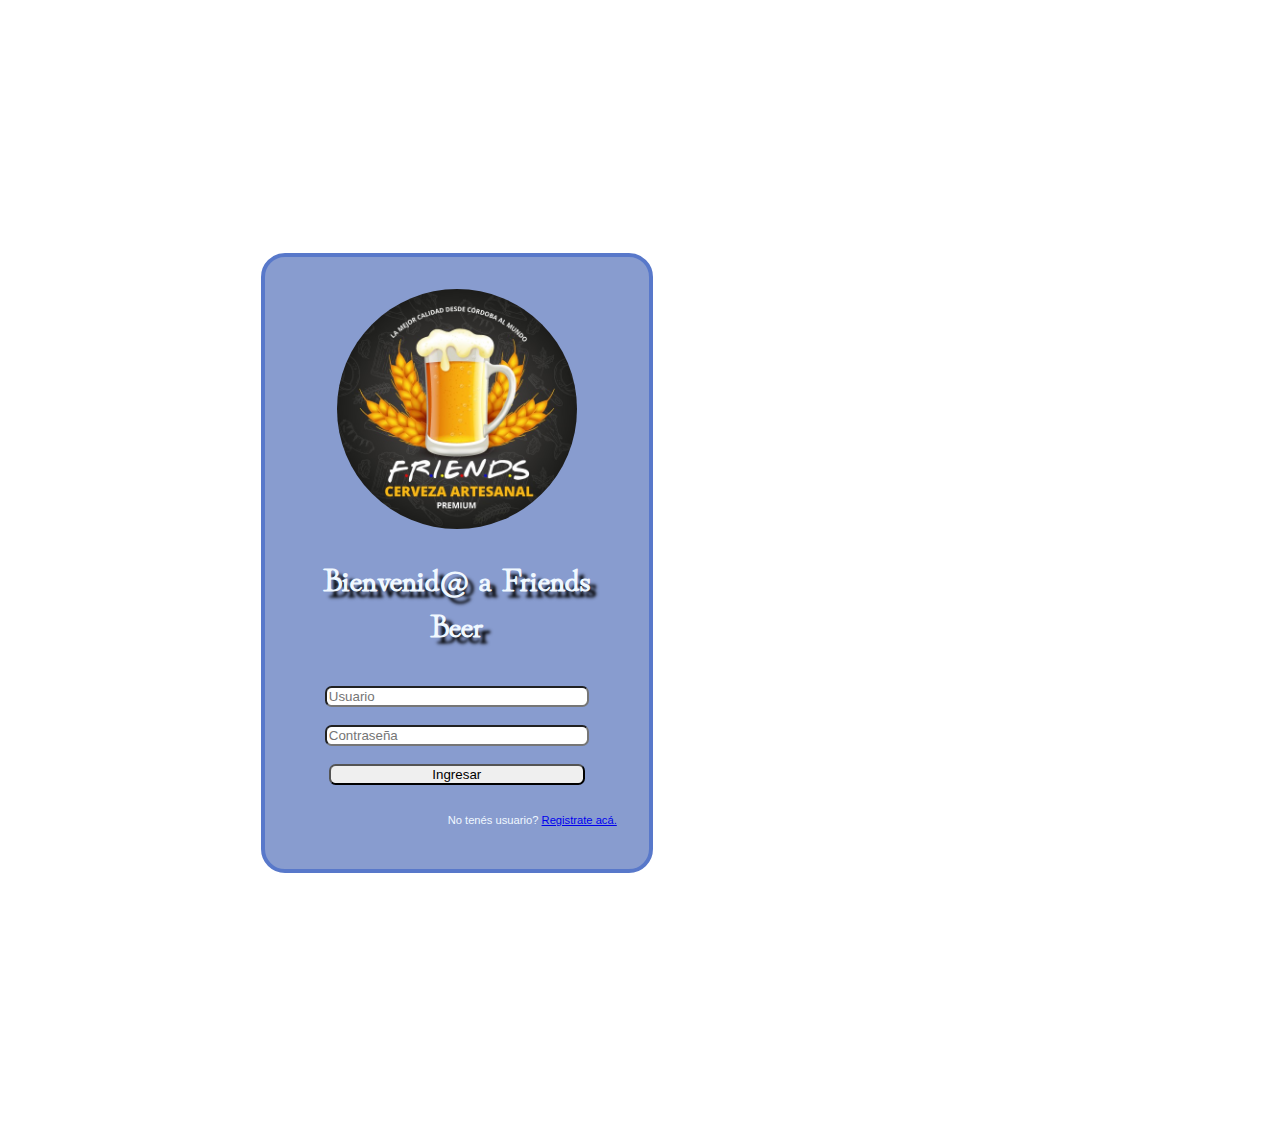
<file: Actividad 2 - Cerveza Friends/index.html>
<!DOCTYPE html>
<html lang="es">
  <head>
    <meta http-equiv="Content-Type" content="text/html; charset=UTF-8" />
    <link rel="stylesheet" href="css/styles.css" />
    <link rel="preconnect" href="https://fonts.googleapis.com" />
    <link rel="preconnect" href="https://fonts.gstatic.com" crossorigin />
    <link
      href="https://fonts.googleapis.com/css2?family=Hina+Mincho&display=swap"
      rel="stylesheet"
    />
    <title>Friends Beer</title>
  </head>
  <body>
    <div class="cajaLoguin">
      <img src="imagenes/logo.jpeg" alt="logo" class="logocirc" />
      <h1>Bienvenid@ a Friends Beer</h1>
      <br />
      <form>
        <input type="text" class="logueo" placeholder="Usuario" />
        <br />
        <br />
        <input type="password" class="logueo" placeholder="Contraseña" />
        <br />
        <br />
        <input
          type="submit"
          class="btnIngreso"
          name="btnIngreso"
          value="Ingresar"
        />
        <br />
        <br />
        <p class="registro">
          No tenés usuario?
          <a href="registro.html">Registrate acá.</a>
        </p>
      </form>
    </div>
  </body>
</html>
</file>
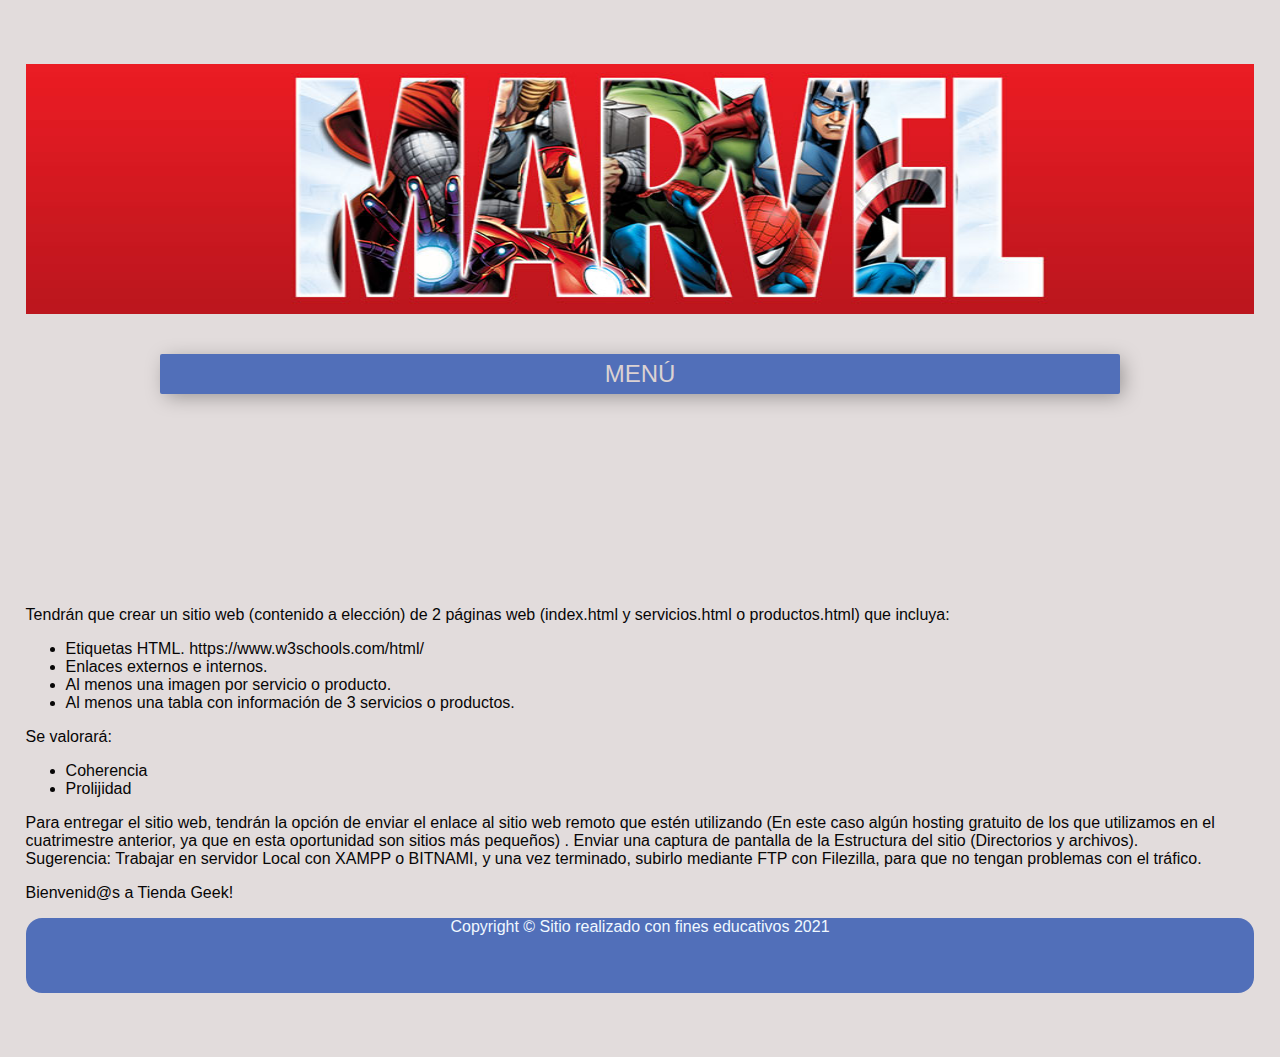
<file: Actividad - MarvelTime/Sobrenosotros.html>
<!DOCTYPE html>
<html lang="es">

<head>
    <meta charset="UTF-8">
    <meta http-equiv="X-UA-Compatible" content="IE=edge">
    <meta name="viewport" content="width=device-width, initial-scale=1.0">
    <link rel="icon" type="image/png" href="images/icons/avengers1.png" />
    <link rel="stylesheet" href="css/estilos.css">
    <title>Universo Marvel</title>
</head>

<body>
    <header class="encabezado">
        <img src="images/banner.jpeg" alt="Banner con el Logo de Marvel" />
    </header>

    <!--Menú del sitio-->
    <nav>
        <h2>Menú</h2>
        <input id="toggle" type="checkbox" checked>
        <ul>
            <li><a href="index.html">Principal</a></li>
            <li><a href="productos.html">Productos</a></li>
            <li><a href="Sobrenosotros.html">Contacto</a></li>
        </ul>
    </nav>


    <br>
    <br>
    <p>
        Tendrán que crear un sitio web (contenido a elección) de 2 páginas web (index.html y servicios.html o
        productos.html) que incluya:
    </p>
    <p>
    <ul>
        <li>Etiquetas HTML. https://www.w3schools.com/html/</li>
        <li>Enlaces externos e internos.</li>
        <li>Al menos una imagen por servicio o producto.</li>
        <li>Al menos una tabla con información de 3 servicios o productos.</li>
    </ul>

    Se valorará:
    </p>
    <p>
    <ul>
        <li>Coherencia</li>
        <li>Prolijidad</li>

    </ul>
    </p>
    <p>
        Para entregar el sitio web, tendrán la opción de enviar el enlace al sitio web remoto que estén utilizando (En
        este caso algún hosting gratuito de los que utilizamos en el cuatrimestre anterior, ya que en esta oportunidad
        son sitios más pequeños) . Enviar una captura de pantalla de la Estructura del sitio (Directorios y archivos).
        <br>
        Sugerencia: Trabajar en servidor Local con XAMPP o BITNAMI, y una vez terminado, subirlo mediante FTP con
        Filezilla, para que no tengan problemas con el tráfico.
    </p>

    <p>
        Bienvenid@s a Tienda Geek!
    </p>

    <footer>
        <p>Copyright &copy; Sitio realizado con fines educativos 2021</p>
    </footer>

</body>

</html>
</file>
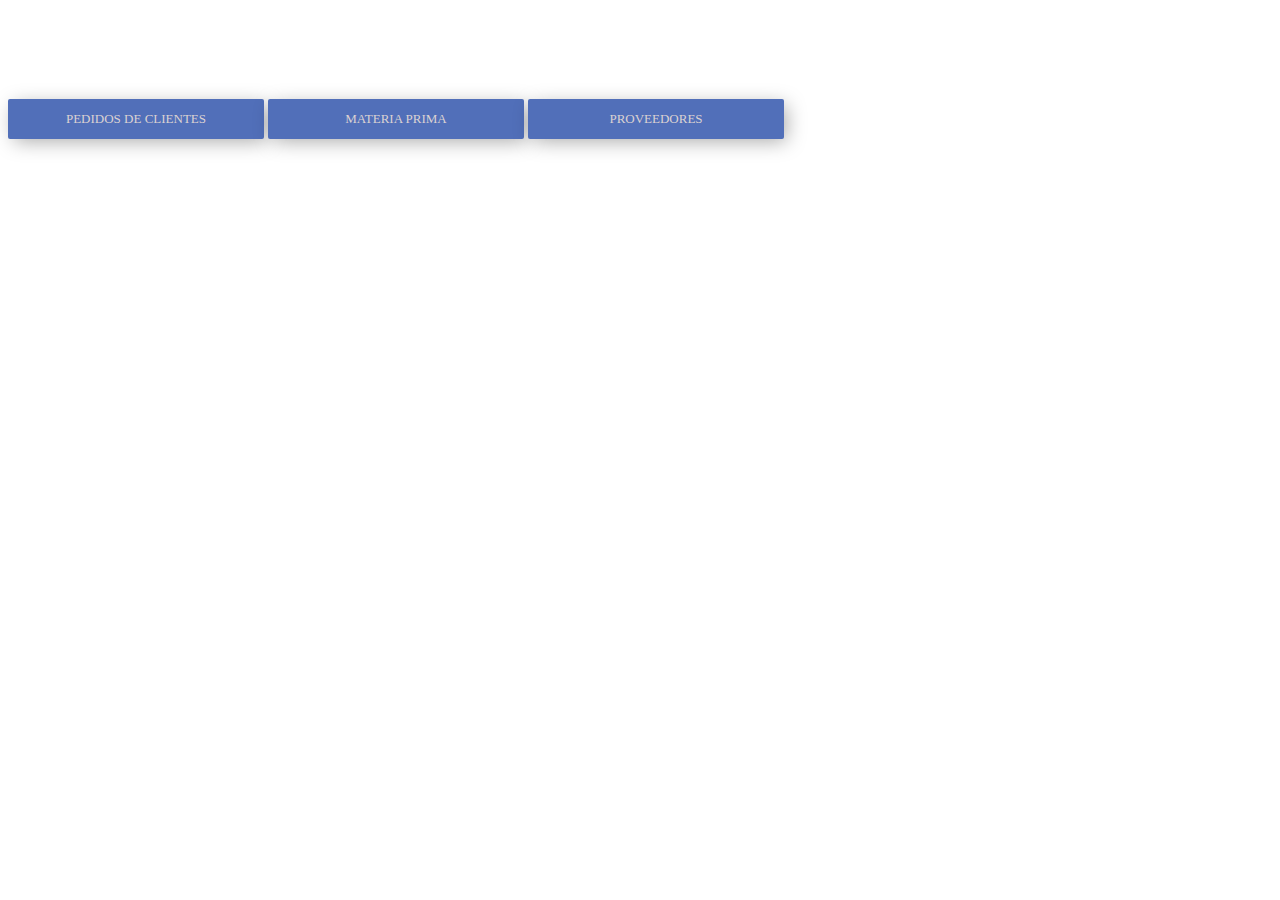
<file: Actividad 2 - Cerveza Friends/menu.html>
<!DOCTYPE html>
<html lang="es">
  <head>
    <meta http-equiv="Content-Type" content="text/html; charset=UTF-8" />
    <link rel="stylesheet" href="css/styles.css" />
    <link rel="preconnect" href="https://fonts.googleapis.com" />
    <link rel="preconnect" href="https://fonts.gstatic.com" crossorigin />
    <link
      href="https://fonts.googleapis.com/css2?family=Hina+Mincho&display=swap"
      rel="stylesheet"
    />
    <title>Friends Beer</title>
  </head>
  <body>
    <!-- Menu de navegacion -->
    <nav>
      <div class="menu">
        <h2>Pedidos de Clientes</h2>
        <input id="toggle" class="inpMenu" type="checkbox" checked />
        <ul>
          <li><a href="index.jsp">Nuevo Pedido</a></li>
          <li><a href="login.jsp">Consulta de pedidos</a></li>
          <li><a href="Sobrenosotros.jsp">Contacto</a></li>
        </ul>
      </div>
      <div class="menu">
        <h2>Materia Prima</h2>
        <input id="toggle" class="inpMenu" type="checkbox" checked />
        <ul>
          <li><a href="index.jsp">Consulta de Stock</a></li>
          <li><a href="login.jsp">Modificar Stock</a></li>
        </ul>
      </div>
      <div class="menu">
        <h2>Proveedores</h2>
        <input id="toggle" class="inpMenu" type="checkbox" checked />
        <ul>
          <li><a href="index.jsp">Pedidos a proveedores</a></li>
          <li><a href="login.jsp">Consulta de pedidos</a></li>
          <li><a href="Sobrenosotros.jsp">Consulta de Proveedores</a></li>
        </ul>
      </div>
    </nav>
  </body>
</html>
</file>
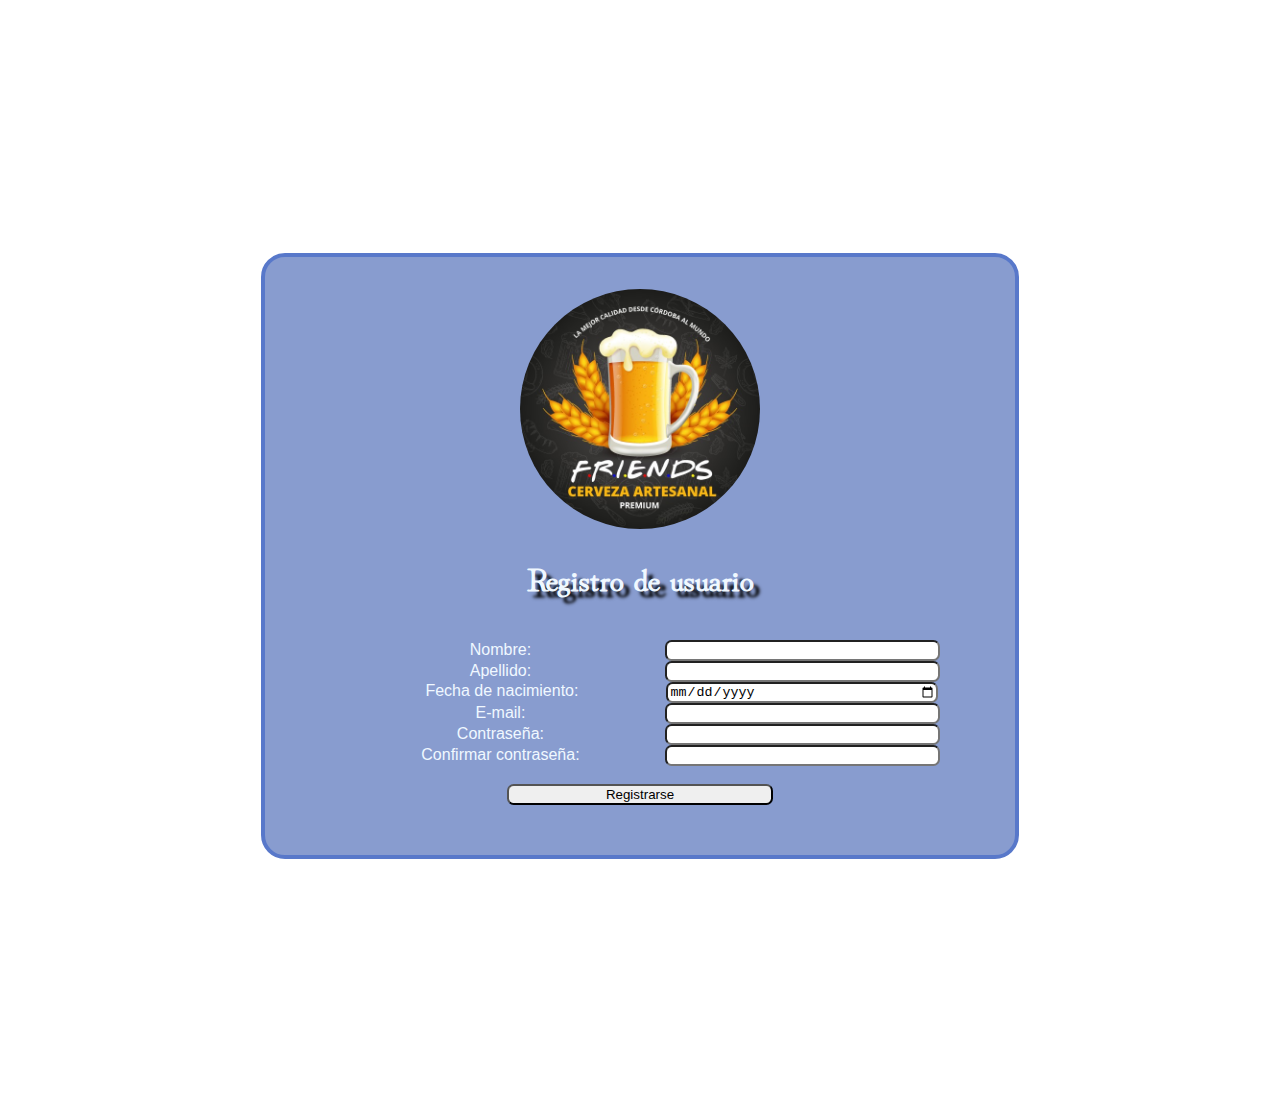
<file: Actividad 2 - Cerveza Friends/registro.html>
<!DOCTYPE html>
<html lang="en">
  <head>
    <meta http-equiv="Content-Type" content="text/html; charset=UTF-8" />
    <link rel="stylesheet" href="css/styles.css" />
    <link rel="preconnect" href="https://fonts.googleapis.com" />
    <link rel="preconnect" href="https://fonts.gstatic.com" crossorigin />
    <link
      href="https://fonts.googleapis.com/css2?family=Hina+Mincho&display=swap"
      rel="stylesheet"
    />
    <title>Nuevo usuario</title>
  </head>
  <body>
    
    <div class="cajaRegistro">
      <img src="imagenes/logo.jpeg" alt="logo" class="logocirc">
      <h1>Registro de usuario</h1>
      <br />
      <form>
        <label for="nombre" class="labelForm">Nombre:</label>
        <input type="text" id="nombre" class="logueo" />

        <br />
        <label for="apellido" class="labelForm">Apellido:</label>
        <input type="text" class="logueo" id="apellido" />

        <br />
        <label for="fechaNac" class="labelForm">Fecha de nacimiento:</label>
        <input type="date" class="logueo" id="fechaNac" />

        <br />
        <label for="email" class="labelForm">E-mail:</label>
        <input type="email" class="logueo" id="email" />

        <br />
        <label for="contra" class="labelForm">Contraseña:</label>
        <input type="password" class="logueo" id="contra" />

        <br />
        <label for="contraRepe" class="labelForm">Confirmar contraseña:</label>
        <input type="password" class="logueo" id="contraRepe" />

        <br />
        <br />

        <input
          type="submit"
          class="btnIngreso"
          name="btnIngreso"
          value="Registrarse"
        />

        <br />
        <br />
      </form>
    </div>
  </body>
</html>
</file>
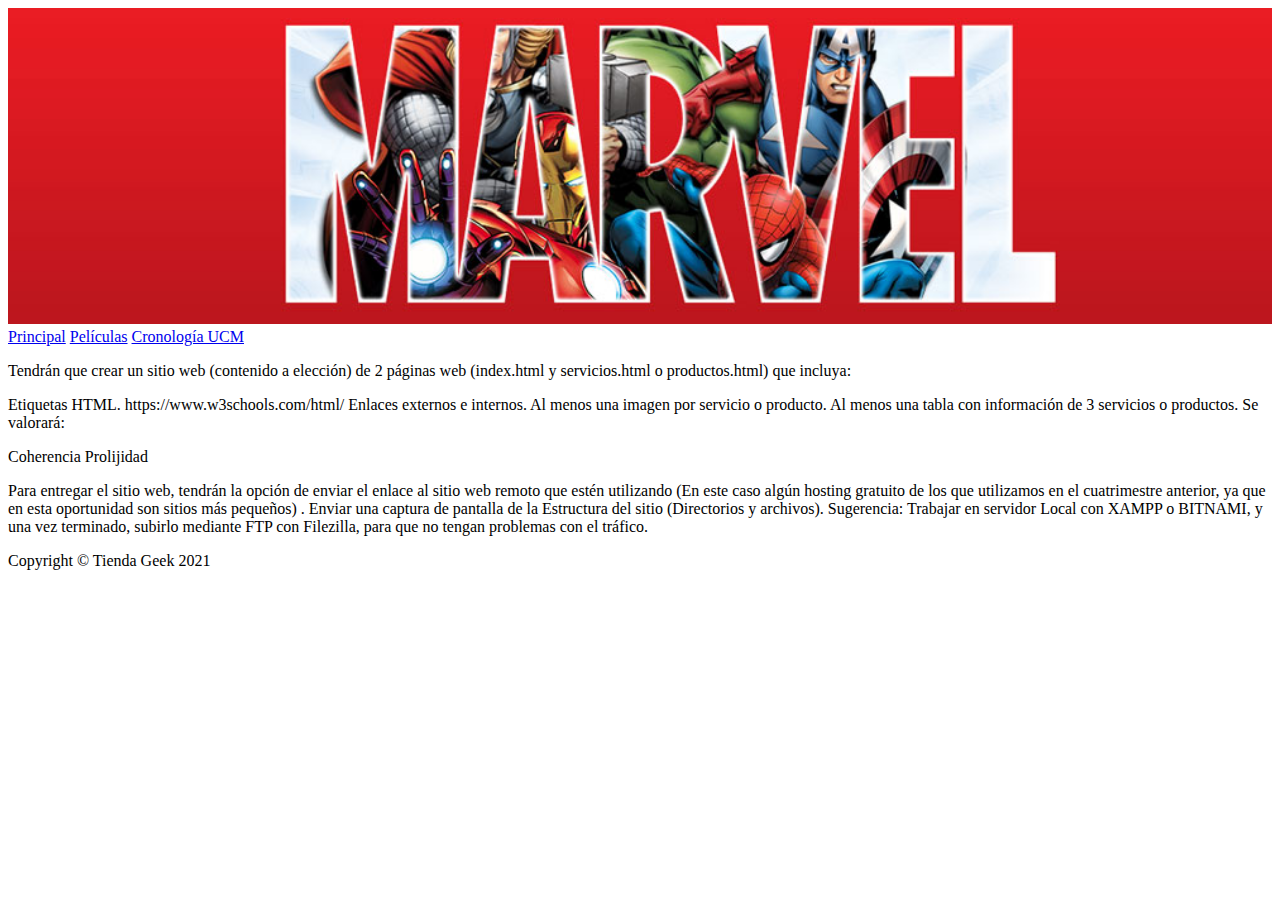
<file: Actividad 2/peliculas.html>
<!DOCTYPE html>
<html lang="es">

<head>
    <meta charset="UTF-8">
    <meta http-equiv="X-UA-Compatible" content="IE=edge">
    <meta name="viewport" content="width=device-width, initial-scale=1.0">
    <link rel="icon" type="image/png" href="images/icons/avengers1.png" />
    <title>Universo Marvel</title>
</head>

<body>
    <header>
        <img src="images/banner.jpeg" width="100%" />
    </header>

     <!--Menú del sitio-->
    <nav>
        <a href="index.html">Principal</a>
        <a href="peliculas.html">Películas</a>
        <a href="cronologiaucm.html">Cronología UCM</a>
    </nav>


    <p>
        Tendrán que crear un sitio web (contenido a elección) de 2 páginas web (index.html y servicios.html o
        productos.html) que incluya:
    </p>
    <p>
        Etiquetas HTML. https://www.w3schools.com/html/
        Enlaces externos e internos.
        Al menos una imagen por servicio o producto.
        Al menos una tabla con información de 3 servicios o productos.
        Se valorará:
    </p>
    <p>
        Coherencia
        Prolijidad
    </p>
    <p>
        Para entregar el sitio web, tendrán la opción de enviar el enlace al sitio web remoto que estén utilizando (En
        este caso algún hosting gratuito de los que utilizamos en el cuatrimestre anterior, ya que en esta oportunidad
        son sitios más pequeños) . Enviar una captura de pantalla de la Estructura del sitio (Directorios y archivos).

        Sugerencia: Trabajar en servidor Local con XAMPP o BITNAMI, y una vez terminado, subirlo mediante FTP con
        Filezilla, para que no tengan problemas con el tráfico.
    </p>

    <footer>
        <p>Copyright &copy; Tienda Geek 2021</p>
    </footer>

</body>

</html>
</file>
<file: Actividad 2 - Cerveza Friends/css/styles.css>
h1 {
  font-family: "Hina Mincho", serif;
  font-size: 2em;
  font-weight: bold;
  text-shadow: 0.2em 0.2em 0.1em #000;
  text-align: center;
}

.registro {
  font-size: 0.7em;
  text-align: right;
}

.logocirc {
  border-radius: 50%;
  width: 15em;
}

/*---------------------Menú------------------------*/

/*
.contenedor{

display: flex;
flex-direction: row;
justify-content: flex-start;
align-items: flex-start

}
*/
.menu {
  margin: auto;
  margin-top: 5em;
  position: relative;
  display: inline-block;
  width: 20vw;
  min-width: 70px;
  height: 100px;
}

.menu h2 {
  border-radius: 2px;
  position: relative;
  background: #516fb9;
  height: 40px;
  text-transform: uppercase;
  color: #dbd2d2; /*valor previo: ivory*/
  font-size: small;
  font-weight: 200;
  display: flex;
  flex: 1;
  justify-content: center;
  align-items: center;
  box-shadow: 4px 4px 20px -2px rgba(0, 0, 0, 0.35);
  transition: all 0.4s;
}

.menu:hover h2 {
  transform: translateY(-2px);
  box-shadow: 2px 2px 5px -1px rgba(0, 0, 0, 0.35);
}

.menu:hover:active h2 {
  transform: translateY(10px);
  box-shadow: 0px -1px 2px 0px rgba(0, 0, 0, 0.35);
}

.inpMenu {
  position: absolute;
  left: 0;
  top: 0;
  width: 100%;
  z-index: 1;
  opacity: 0;
  cursor: pointer;
  height: 40px;
}

#toggle:checked ~ ul {
  height: 0%;
}

.menu ul {
  position: relative;
  float: left;
  padding-left: 0;
  padding-top: 0;
  margin-top: 0;
  list-style: none;
  overflow: hidden;
  text-align: right;
  margin-bottom: 22px;
  text-align: center;
  transition: all 0.4s ease-out;
  height: 100%;
}
.menu ul li {
  border-radius: 4px;
  position: relative;
  display: inline-block;
  margin-left: 35px;
  line-height: 1.5;
  width: 100%;
  margin: 0;
  margin-bottom: 5px;
  background: #889ccf;
  transition: background 3s;
  box-shadow: 2px 2px 10px -2px rgba(0, 0, 0, 0.35);
}

.menu ul li:hover {
  background: #9888cf;
  transition: background 0.45s;
}

.menu ul a {
  display: block;
  color: ivory;
  text-transform: lowercase;
  font-size: 20px;
  font-weight: 200;
  text-decoration: none;
  transition: color 0.3s;
}

.salir {
  float: right;
}

/*---------------------Fin de menú------------------------*/

/*-------------------  Formulario de logueo  --------------------------*/
.cajaLoguin {
  border: 0.3em solid #5878ca;
  background-color: #889ccf;
  color: aliceblue;
  padding: 2em;
  margin: 20% 20% 20% 20%;
  border-radius: 1.5em;
  font-family: arial, helvetica, roboto, "new times roman", lato;
  text-align: center;
  max-width: 20em;
}

.cajaLoguin h1 {
  font-family: "Hina Mincho", serif;
  font-size: 2em;
  font-weight: bold;
  text-shadow: 0.2em 0.2em 0.1em #000;
}

.cajaLoguin input {
  border-radius: 0.5em;
}

.cajaLoguin input,
label {
  display: inline-block;
  width: 80%;
  max-width: 20em;
}

/*---------------------Fin formulario de logueo------------------------*/

/*-------------------  Formulario de registro  --------------------------*/

.cajaRegistro {
  border: 0.3em solid #5878ca;
  background-color: #889ccf;
  color: aliceblue;
  padding: 2em;
  margin: 20% 20% 20% 20%;
  border-radius: 1.5em;
  font-family: arial, helvetica, roboto, "new times roman", lato;
  text-align: center;
  max-width: 200em;
}

.cajaRegistro h1 {
  font-family: "Hina Mincho", serif;
  font-size: 2em;
  font-weight: bold;
  text-shadow: 0.2em 0.2em 0.1em #000;
}

.cajaRegistro input {
  border-radius: 0.5em;
}

.cajaRegistro input,
label {
  display: inline-block;
  width: 80%;
  max-width: 20em;
}

/*---------------------Fin formulario de logueo------------------------*/
</file>
<file: Actividad - MarvelTime/css/estilos.css>
p {
  font-size: 12pt;
  font-family: arial, helvetica, roboto, "new times roman", lato;
  font-weight: normal;
}

h1 {
  font-size: x-large;
  color: #222;
  font-family: verdana, arial;
  text-align: center;
  /*background-color: Teal;*/
}

td {
  font-size: 10pt;
  font-family: verdana, arial;
  text-align: center;
  background-color: 666666;
  border-radius: 1em;
}

body {
  /*background-color: #dfbc96; */
  background-color: #e2dcdc;
  font-family: arial;
  color: rgb(7, 6, 6);
  margin: 5% 2% 5% 2%;
}

/* -------------------------      Imágenes       --------------------- */

img {
  width: 100%;
}

.imgProducto {
  width: 50%;
}

.imgCarrito {
  width: 50%;
}

/* -------------------------      Párrafos        --------------------- */

.parrafo {
  line-height: 1.5; /*interlineado*/
  text-indent: 2em;
}

.textoCarrito {
  line-height: 1.5; /*interlineado*/
  text-align: center;
  font-family: verdana, arial;
  font-size: medium;
}
/* -------------------------      Header        --------------------- */

header {
  text-align: center;
  background-color: #516fb9;
  height: 250px;
  width: 100%;
}

.encabezado {
  display: flex;
  justify-content: space-around;
}
.encabezado {
  border: sienna;
}

/* -------------------------      Pie de página        --------------------- */
footer {
  text-align: center;
  background-color: #516fb9;
  color: aliceblue;
  height: 75px;
  width: 100%;
  border-radius: 1em;
}

.pie {
  display: flex;
  justify-content: space-around;
}
.pie {
  border: #88c0cf;
}
/* -------------------------            Menu          --------------------- */

nav {
  margin: auto;
  margin-top: 40px;
  position: relative;
  width: 75vw;
  min-width: 320px;
  height: 200px;
}

nav h2 {
  border-radius: 2px;
  position: relative;
  background: #516fb9;
  height: 40px;
  text-transform: uppercase;
  color: #dbd2d2; /*valor previo: ivory*/
  font-weight: 200;
  display: flex;
  flex: 1;
  justify-content: center;
  align-items: center;
  box-shadow: 4px 4px 20px -2px rgba(0, 0, 0, 0.35);
  transition: all 0.4s;
}

nav:hover h2 {
  transform: translateY(-2px);
  box-shadow: 2px 2px 5px -1px rgba(0, 0, 0, 0.35);
}
nav:hover:active h2 {
  transform: translateY(10px);
  box-shadow: 0px -1px 2px 0px rgba(0, 0, 0, 0.35);
}

input {
  position: absolute;
  left: 0;
  top: 0;
  width: 100%;
  z-index: 1;
  opacity: 0;
  cursor: pointer;
  height: 40px;
}

#toggle:checked ~ ul {
  height: 0%;
}

nav ul {
  padding-left: 0;
  padding-top: 0;
  margin-top: 0;
  list-style: none;
  overflow: hidden;
  text-align: right;
  margin-bottom: 22px;
  text-align: center;
  transition: all 0.4s ease-out;
  height: 100%;
}
nav ul li {
  border-radius: 2px;
  position: relative;
  display: inline-block;
  margin-left: 35px;
  line-height: 1.5;
  width: 100%;
  margin: 0;
  margin-bottom: 5px;
  background: #889ccf;
  transition: background 3s;
  box-shadow: 2px 2px 10px -2px rgba(0, 0, 0, 0.35);
}

nav ul li:hover {
  background: #9888cf;
  transition: background 0.45s;
}

nav ul a {
  display: block;
  color: ivory;
  text-transform: lowercase;
  font-size: 18px;
  font-weight: 200;
  text-decoration: none;
  transition: color 0.3s;
}

/* -------------------------            Tablas          --------------------- */

tbody tr:nth-child(odd) {
  background-color: #889ccf;
  color: aliceblue;

  /*
  background-color: #ac504b;
  */
}

tbody tr:nth-child(even) {
  background-color: #e2dcdc;
  color: #647ec0;

  /*
  background-color: #cc644a;
  */
}

tbody tr {
  background-image: url(noise.png);
}

table {
  background-color: #5878ca;
  border-radius: 1.5em;
}

table #navegacion {
  background-color: #777070;
}

/* -------------------------            Menú de Tablas de fases        --------------------- */
.navegacion td {
  background-color: #516fb9;
  border-radius: 1.5em;
  margin: auto;
  margin-top: 40px;
  position: relative;
  width: 50vw;
  min-width: 100px;
  height: 50px;
}

.navegacion:hover {
  transform: translateY(-2px);
  box-shadow: 2px 2px 5px -1px rgba(0, 0, 0, 0.35);
}
.navegacion:hover:active {
  transform: translateY(10px);
  box-shadow: 0px -1px 2px 0px rgba(0, 0, 0, 0.35);
}

.navegacion td:hover {
  background: #889ccf;
  transition: background 0.45s;
}

.navegacion td {
  padding-left: 0;
  padding-top: 0;
  margin-top: 0;
  list-style: none;
  overflow: hidden;
  text-align: right;
  margin-bottom: 22px;
  text-align: center;
  transition: all 0.4s ease-out;
  height: 100%;
}

.navegacion td tr {
  border-radius: 2px;
  position: relative;
  display: inline-block;
  margin-left: 35px;
  line-height: 1.5;
  width: 100%;
  margin: 0;
  margin-bottom: 5px;
  background: #833941;
  transition: background 3s;
  box-shadow: 2px 2px 10px -2px rgba(0, 0, 0, 0.35);
}

.navegacion td tr:hover {
  background: #b25351;
  transition: background 0.45s;
}

.navegacion td a {
  display: block;
  color: ivory;
  text-transform: lowercase;
  font-size: 18px;
  font-weight: 200;
  text-decoration: none;
  transition: color 0.3s;
}

/* -------------------------            Cajas      --------------------- */

.cajaIzq {
  border: 0.3em solid #5878ca;
  background-color: #889ccf;
  color: aliceblue;
  padding: 0.5em;
  margin: 5% 2% 5% 2%;
  border-radius: 1.5em;
}

.cajaDer {
  border-radius: 0.3em 0em 0.3em 0em;
  -moz-border-radius: 2.5em 0em 2.5em 0em;
  -webkit-border-radius: 2.5em 0em 2.5em 0em;
  border: 0.3em solid #5878ca;
  background-color: #e2dcdc;
  color: #647ec0;
  padding: 0.2em;
  margin: 5% 2% 5% 2%;
  align-self: center;
}
</file>
